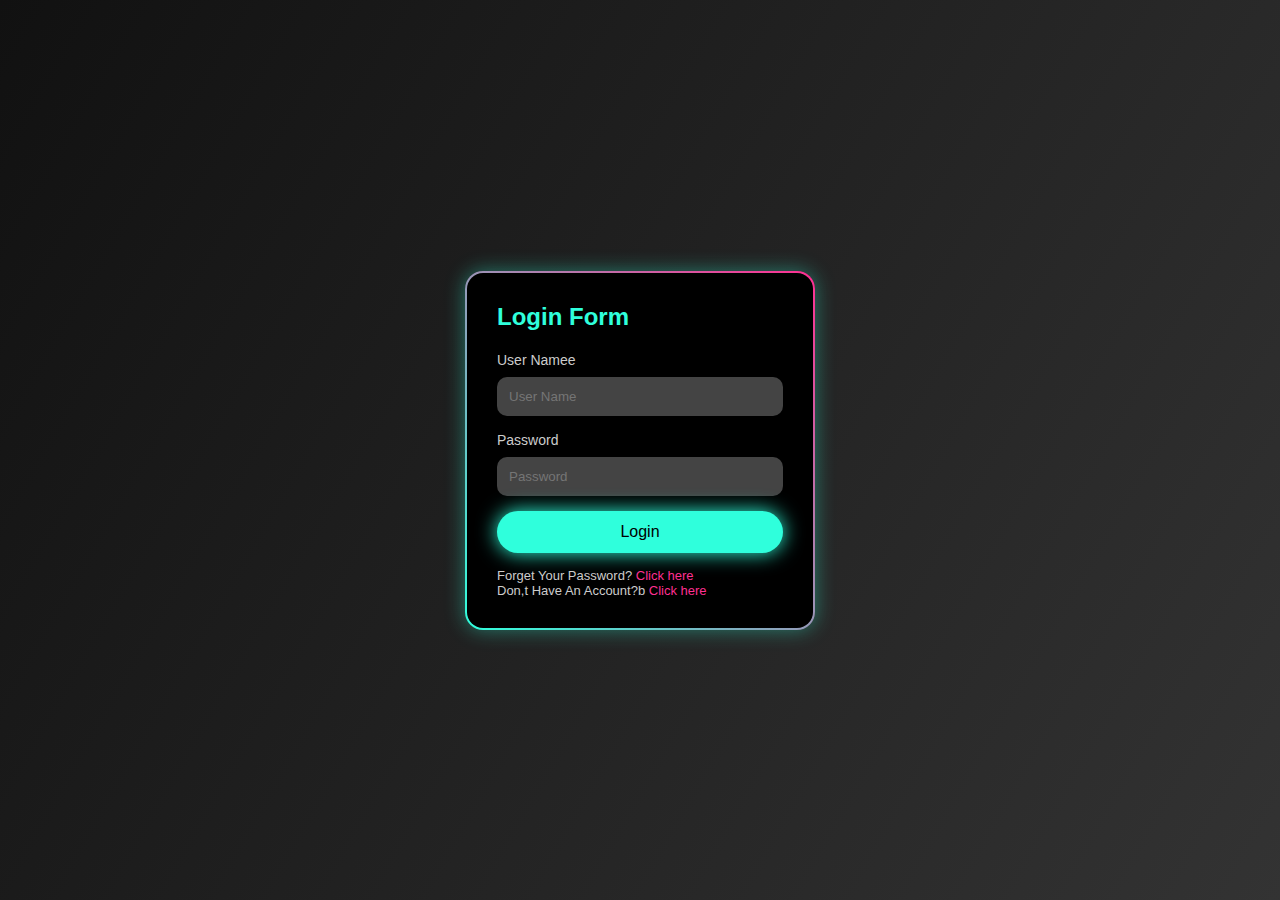
<file: Login assigment 7/index.html>
<!DOCTYPE html>
<html lang="en">
<head>
    <meta charset="UTF-8">
    <meta name="viewport" content="width=device-width, initial-scale=1.0">
    <title>Document</title>
    <link rel="stylesheet" href="style.css">
</head>
<body>

<div class=" login-box">

<h2> Login Form </h2>

<label for=""> User Namee</label>
<input type="text" placeholder="User Name">

<label for=""> Password</label>
<input type="password" placeholder="Password">

<button> Login </button>

<p class="links">

Forget Your Password?  <a href="#"> Click here</a> <br>
Don,t Have An Account?b <a href="#"> Click here</a>

</p>














</div>
     











</table>
</fieldset>
























    
</body>
</html>
</file>
<file: Login assigment 7/style.css>
*{
margin: 0;
padding: 0;
box-sizing: border-box;
font-family: Arial, Helvetica, sans-serif;
}

body{

height: 100vh;
display: flex;
justify-content: center;
align-items: center;
background: linear-gradient( 120deg, #111, #333);

}
 

.login-box{

width: 350px;
padding: 30px;
border-radius: 18px;
background: 

linear-gradient( #000, #000) padding-box,
linear-gradient( 225deg, #ff2f92, #2fffdc) border-box;

border: 2px solid transparent;
box-shadow: 0 0 20px rgba(47, 255, 220, 0.4);

}


h2{

color: #2fffdc;
margin-bottom: 20px;
}

label{

color: #ccc;
font-size: 14px;

}

input{

width: 100%;
padding: 12px;
margin: 8px 0 15px;
border: none;
border-radius: 10px;
background-color: #444;
color: white;
outline: none;


}

button{

width: 100%;
padding: 12px;
border: none;
border-radius: 25px;
background-color: #2fffdc;
font-size: 16px;
cursor: pointer;
box-shadow: 0 0 20px #2fffdc ;
transition: 0.3s ;
}

button:hover{

box-shadow: 0 0 35px #2fffdc;

}

.links{

margin-top: 15px;
color: #ccc;
font-size: 13px;

}


.links a{

    color: #ff2f92;
text-decoration: none;

}
</file>
